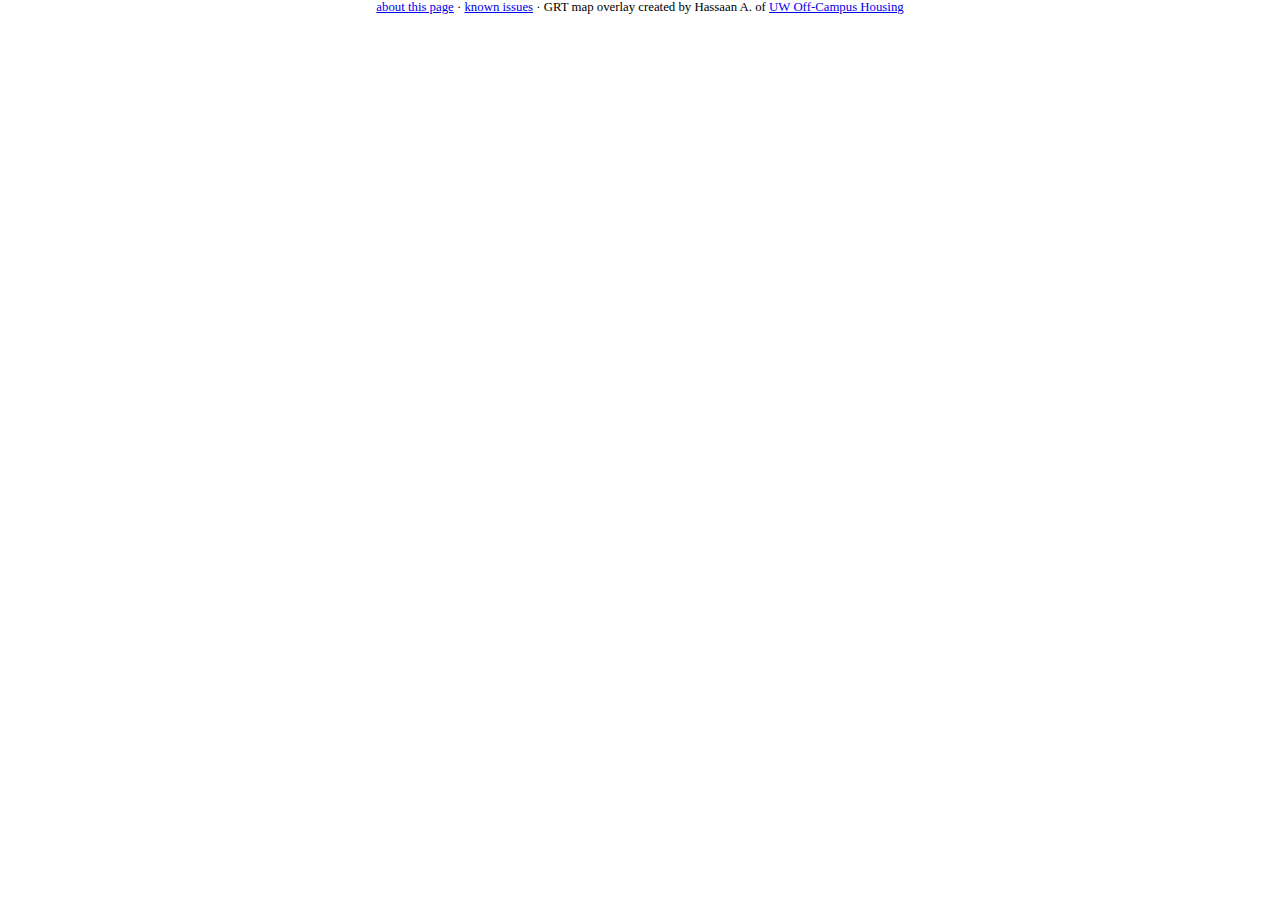
<file: map/index.html>
<!DOCTYPE html PUBLIC "-//W3C//DTD XHTML 1.0 Transitional//EN" "http://www.w3.org/TR/xhtml1/DTD/xhtml1-transitional.dtd">
<html xmlns="http://www.w3.org/1999/xhtml">
<head>
<title>Take the GRT - Map</title>

<meta http-equiv="Content-Type" content="text/html; charset=iso-8859-1" />
<meta http-equiv="Content-Language" content="en-us" />
<!-- optional regions -->
<script src="http://maps.google.com/maps?file=api&amp;v=2.x&amp;key=ABQIAAAAE-rbmtzBsD7Vtau4IXxf4hTgbDb8k_vOH7bgH5uMkJa7XpJwfRRiH4Ik9LKPRCP2Idcrct5e75LgVQ"
  type="text/javascript"></script>
<script type="text/javascript" src="gMapTiles.js"></script>
<script type="text/javascript">    
                
    //------Google Maps------//
    //<![CDATA[

    var map, custommap2;

    //Intializes the map
    function load() 
    {
        if (GBrowserIsCompatible()) 					    //Checks browser compatibility
        {
		map = new GMap2(document.getElementById("map"));		    //Creates a new map
	        map.addControl (new GSmallMapControl());		    //Adds move/zoom controls to the map
    		
    		// Create the copyright collection
		var copyCollection = new GCopyrightCollection('GRT Bus Route Map for Waterloo/Kitchener Area ');
		var copyright = new GCopyright(1, new GLatLngBounds(new GLatLng(43.3171849, -80.6176758), new GLatLng(43.5485481, -80.3430176)), 0, "Created by Hassaan A.");
		copyCollection.addCopyright(copyright);

		// Setup the tile layers
		// Setup the options for our map layer
		var GMapTypeOptions = new Object();
		GMapTypeOptions.minResolution = 12;
		GMapTypeOptions.maxResolution = 16;
		GMapTypeOptions.errorMessage = "No map data available";

		// Setup the tile layers
		var tilelayers2 = new Array();
		tilelayers2[0] = G_NORMAL_MAP.getTileLayers()[0];
		tilelayers2[1] = new GTileLayer(copyCollection, 15, 18);
		tilelayers2[1].getTileUrl = CustomGetTileUrl
		tilelayers2[1].getOpacity = function() { return 1; }; //of the non transparent part
		tilelayers2[1].isPng = function() { return true; };

		custommap2 = new GMapType(tilelayers2, G_NORMAL_MAP.getProjection(), "Transit", GMapTypeOptions);
		custommap2.getTextColor = function() { return "#fff"; };
		map.addMapType(custommap2);
		
		var mapControl = new GHierarchicalMapTypeControl();
		mapControl.clearRelationships();
		map.addControl(mapControl);
		map.removeMapType(G_SATELLITE_MAP);
		map.removeMapType(G_NORMAL_MAP);
		map.removeMapType(G_HYBRID_MAP);

		var point = new GLatLng ("43.468899", "-80.539463");
		map.setCenter ((point), 14);
        }
        else
        {
		alert ("Your browser is not compatible with Google Maps");
        }
    }

    //]]>
</script>
</head>
<body onload="load()" style="margin: 0; padding: 0; font-family: verdana; font-size: 0.8em;">

<div id="copyinfo" style="height: 2%; text-align: center;">
<a href="/map/about/" target="_blank">about this page</a>
&#183;
<a href="/map/about/#errata" target="_blank">known issues</a>
&#183;
GRT map overlay created by Hassaan A. 
of <a href="http://www.och.uwaterloo.ca/index.html" target="_blank">UW Off-Campus Housing</a>
</div>

<div id="map" style="position: absolute; height: 98%; width: 100%; margin: 0; padding: 0;"> </div>
</body>
</file>
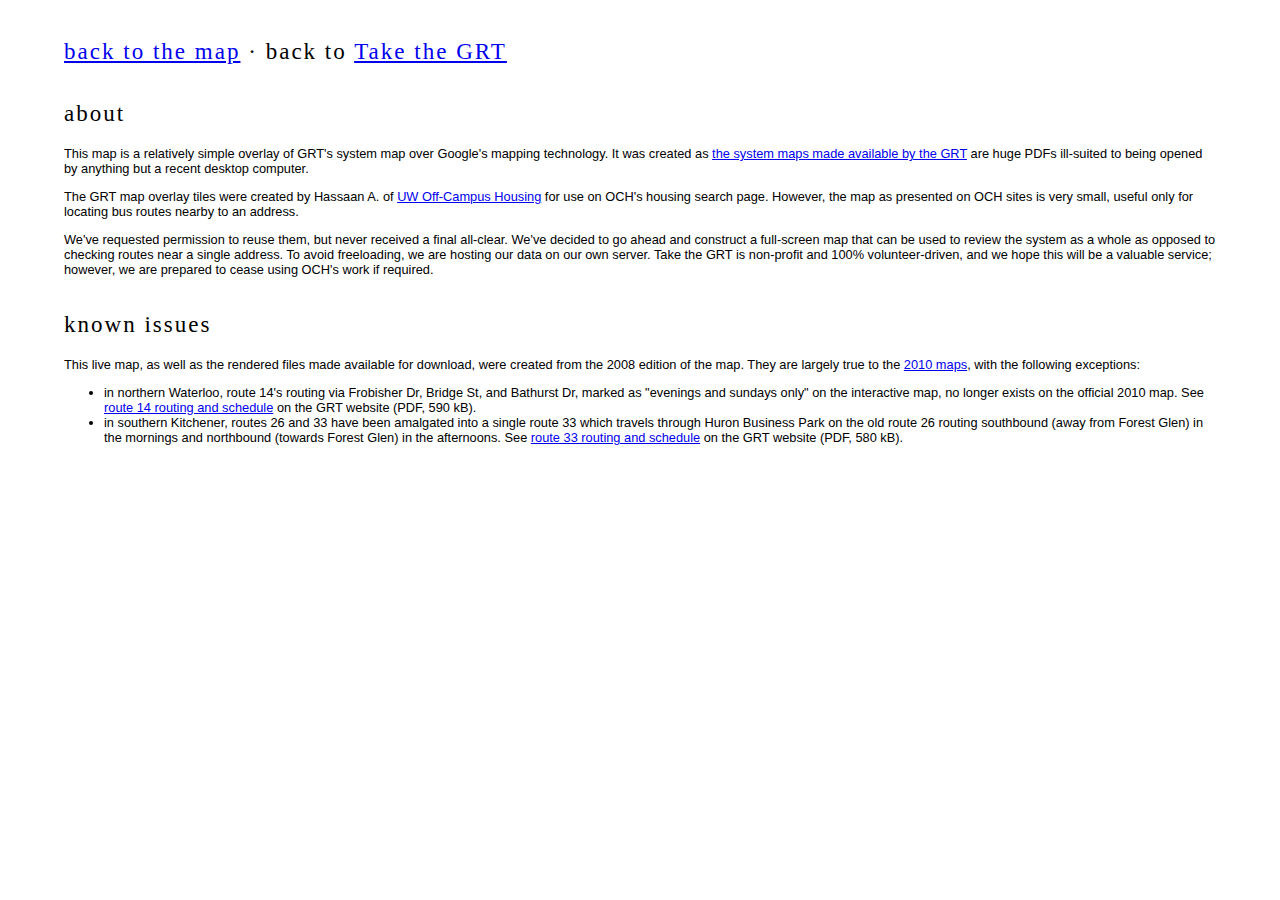
<file: map/about/index.html>
<!DOCTYPE html PUBLIC "-//W3C//DTD XHTML 1.0 Transitional//EN" "http://www.w3.org/TR/xhtml1/DTD/xhtml1-transitional.dtd">
<html xmlns="http://www.w3.org/1999/xhtml">
<head>
	<title>Take the GRT - Map - About</title>
	<link href="/keats/styl.css" media="screen, projection" rel="stylesheet" type="text/css" />

	<meta http-equiv="Content-Type" content="text/html; charset=iso-8859-1" />
	<meta http-equiv="Content-Language" content="en-us" />
</head>
<body>

<h2><a href="/map/">back to the map</a> &#183;
back to <a href="http://takethegrt.ca/">Take the GRT</a></h2>

<h2>about</h2>

<p>This map is a relatively simple overlay of GRT's 
system map over Google's mapping technology.
It was created as <a href="http://www.grt.ca/web/transit.nsf/vwArticles/TE-GR-ROU-ART-1000f?OpenDocument">the system maps made available by the GRT</a> are huge 
PDFs ill-suited to being opened by anything but a recent desktop computer.</p>

<p>The GRT map overlay tiles were created by Hassaan A. of <a href="http://www.och.uwaterloo.ca/index.html">UW Off-Campus Housing</a> for use on OCH's 
housing search page. However, the map as presented on OCH sites
is very small, useful only for locating bus routes nearby to an address.</p>

<p>We've requested 
permission to reuse them, but never received a final all-clear. 
We've decided to go ahead and construct a full-screen map that can be 
used to review the system as a whole as opposed to checking routes near 
a single address.
To avoid freeloading, we are hosting our data on our own server.
Take the GRT is non-profit and 100% volunteer-driven, and we hope 
this will be a valuable service; however, we are prepared to cease using 
OCH's work if required.</p>

<h2 id="errata">known issues</h2>

<p>This live map, as well as the rendered files made available for download,
were created from the 2008 edition of the map. 
They are largely true to the <a href="http://www.grt.ca/web/transit.nsf/vwArticles/TE-GR-ROU-ART-1000f?OpenDocument">2010 maps</a>, with the following exceptions:</p>

<ul>

<li>in northern Waterloo, route 14's routing via Frobisher Dr, Bridge St, 
and Bathurst Dr, marked as "evenings and sundays only" on the interactive map, 
no longer exists on the official 2010 map.
See <a href="http://www.grt.ca/web/transit.nsf/vwArticles/38FAFF3E71C3B074852573370065C4B1/$file/Rt14_Sept07_09.pdf?openelement">route 14 routing and schedule</a>
on the GRT website (PDF, 590 kB).</li>

<li>in southern Kitchener, routes 26 and 33 have been amalgated into a single route 33 
which travels through Huron Business Park on the old route 26 routing 
southbound (away from Forest Glen) in the mornings 
and northbound (towards Forest Glen) in the afternoons.
See <a href="http://www.grt.ca/web/transit.nsf/vwArticles/38FAFF3E71C3B074852573370065C4B1/$file/Rt33_Sept07_09.pdf?openelement">route 33 routing and schedule</a> on the GRT website
(PDF, 580 kB).</li>
</ul>

</body>
</html>
</file>
<file: keats/styl.css>
/*notmuchhere*/

html {
	font-family: verdana, sans-serif;
	font-size: 0.8em;
}

body {
	width: 90%;
	margin: 3% auto;
}

table {
	font-size: 1em;
	
	border: 1px solid #000;
	border-collapse: collapse;
}

table td, table th {
	padding: 3px;

	border: 1px solid #000;
}

table th {
	font-weight: normal;
	background: #eee;
}

table.schedule td, table.schedule th {
	width: 9%;
	text-align: center;
	vertical-align: top;
}

table tr.row-highlight {
	background: #f6f6f6;
}

h1, h2, h3 {
	margin-top: 1.5em;
	font-family: Trebuchet MS;
	font-weight: normal;
	letter-spacing: 2px; 
}

h2 {
	font-size: 180%;
}

h3 {
	font-size: 140%;
}

.note {
	padding: 1em;
	border: 1px solid yellow;
	background: #ffffd2;
}
</file>
